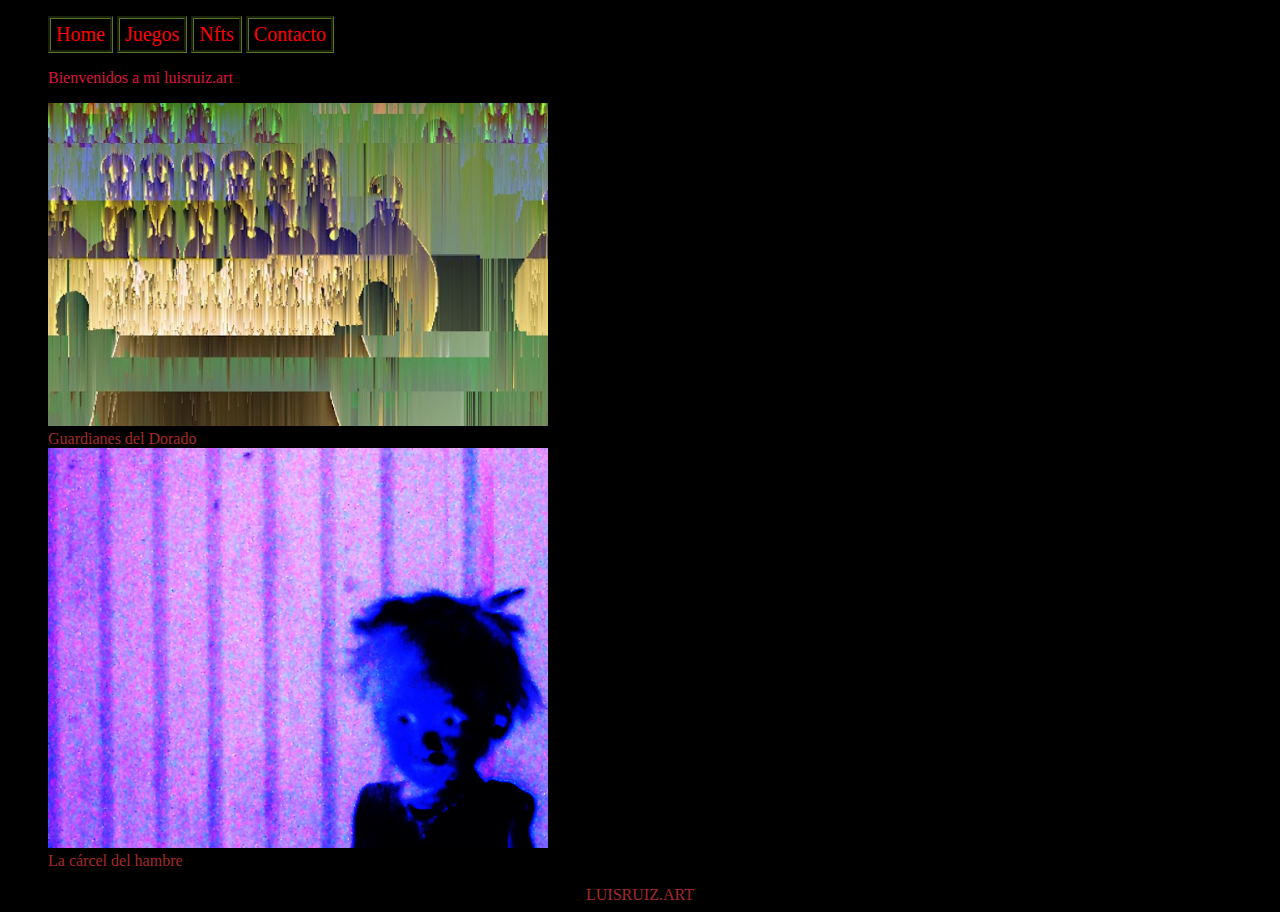
<file: index.html>
<!DOCTYPE html>
<html lang="es">
<head>
    <meta charset="UTF-8">
    <meta http-equiv="X-UA-Compatible" content="IE=edge">
    <meta name="viewport" content="width=device-width, initial-scale=1.0">
    <title>luisruiz.art</title>
    <link rel="stylesheet" href="./style.css">
</head>
<body>
    <header>
        <nav>
            <ul class="menuNavegacion">
            <li class="menuNavegacion_item"><a href="./index.html">Home</a></li>
            <li class="menuNavegacion_item"><a href="./juegos/juegos.html" title="Juegos">Juegos</a></li>
            <li class="menuNavegacion_item"><a href="./arteDigital/nfts.html">Nfts</a></li>
            <li class="menuNavegacion_item"><a href="./contacto.html">Contacto</a></li>
            </ul>
        </nav>
    </header>
    <main>
        <section>
            <p>Bienvenidos a mi luisruiz.art</p>
            <figure>
                <img src="./imagenes/guardianesDelDorado.jpg" alt="hushd">
                <figcaption id="textoFotos">Guardianes del Dorado</figcaption>
                <img src="./imagenes/carcelhambrex.gif" alt="">
                <figcaption id="textoFotos">La cárcel del hambre</figcaption>
            </figure>
        </section>
    </main>
    <footer>
        LUISRUIZ.ART
    </footer>
</body>
</html>
</file>
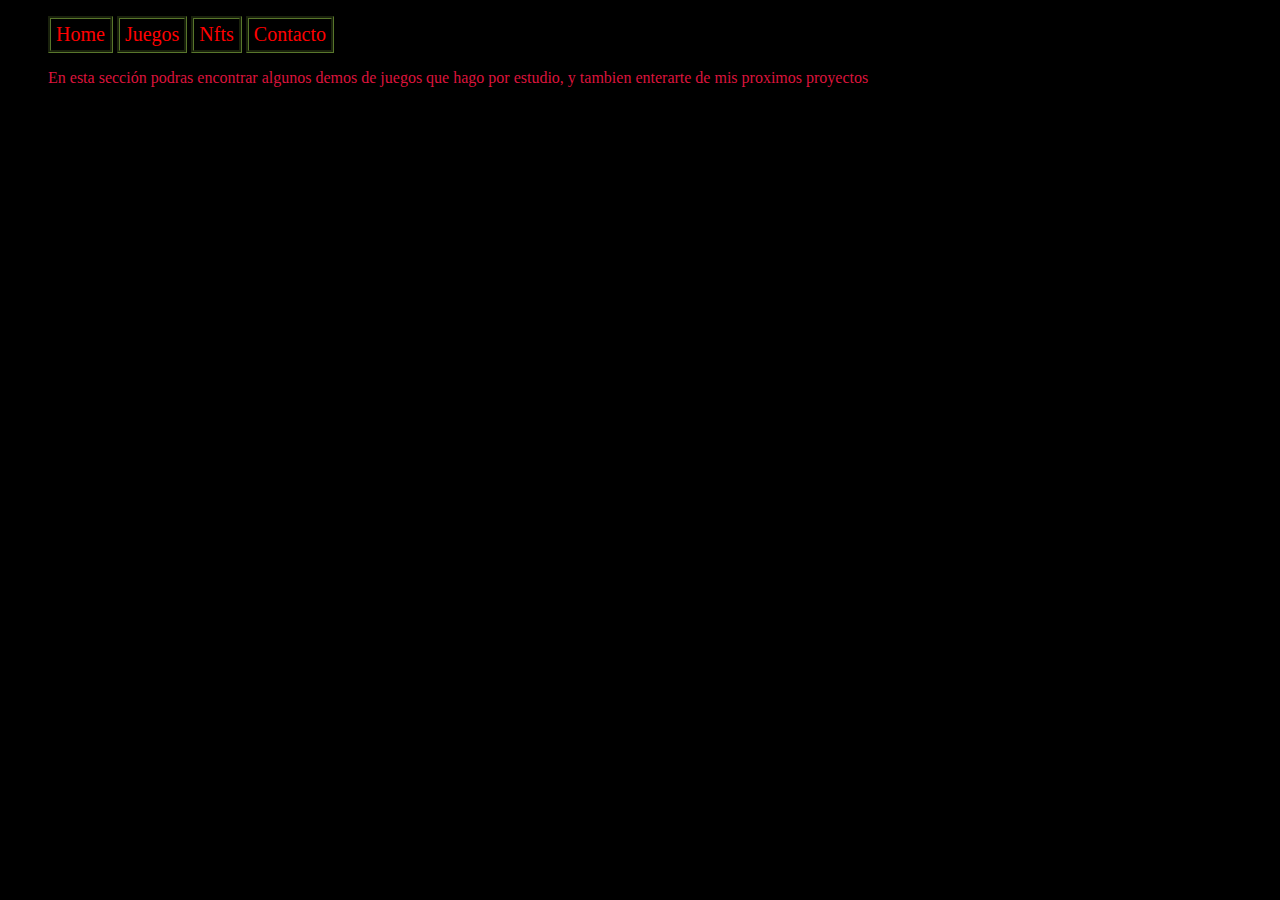
<file: juegos.html>
<!DOCTYPE html>
<html lang="es">
<head>
    <meta charset="UTF-8">
    <meta http-equiv="X-UA-Compatible" content="IE=edge">
    <meta name="viewport" content="width=device-width, initial-scale=1.0">
    <title>juegos</title>
    <link rel="stylesheet" href="./style.css">
</head>
<body>
    <header>
        <nav>
            <ul class="menuNavegacion">
            <li class="menuNavegacion_item"><a href="./index.html">Home</a></li>
            <li class="menuNavegacion_item"><a href="./juegos.html">Juegos</a></li>
            <li class="menuNavegacion_item"><a href="./">Nfts</a></li>
            <li class="menuNavegacion_item"><a href="./contacto.html">Contacto</a></li>
            </ul>
        </nav>
    </header>

    <main>

        <article>
            <p>En esta sección podras encontrar algunos demos de juegos que hago por estudio, y tambien enterarte de mis proximos proyectos</p>
        </article>
    </main>
    
</body>
</html>
</file>
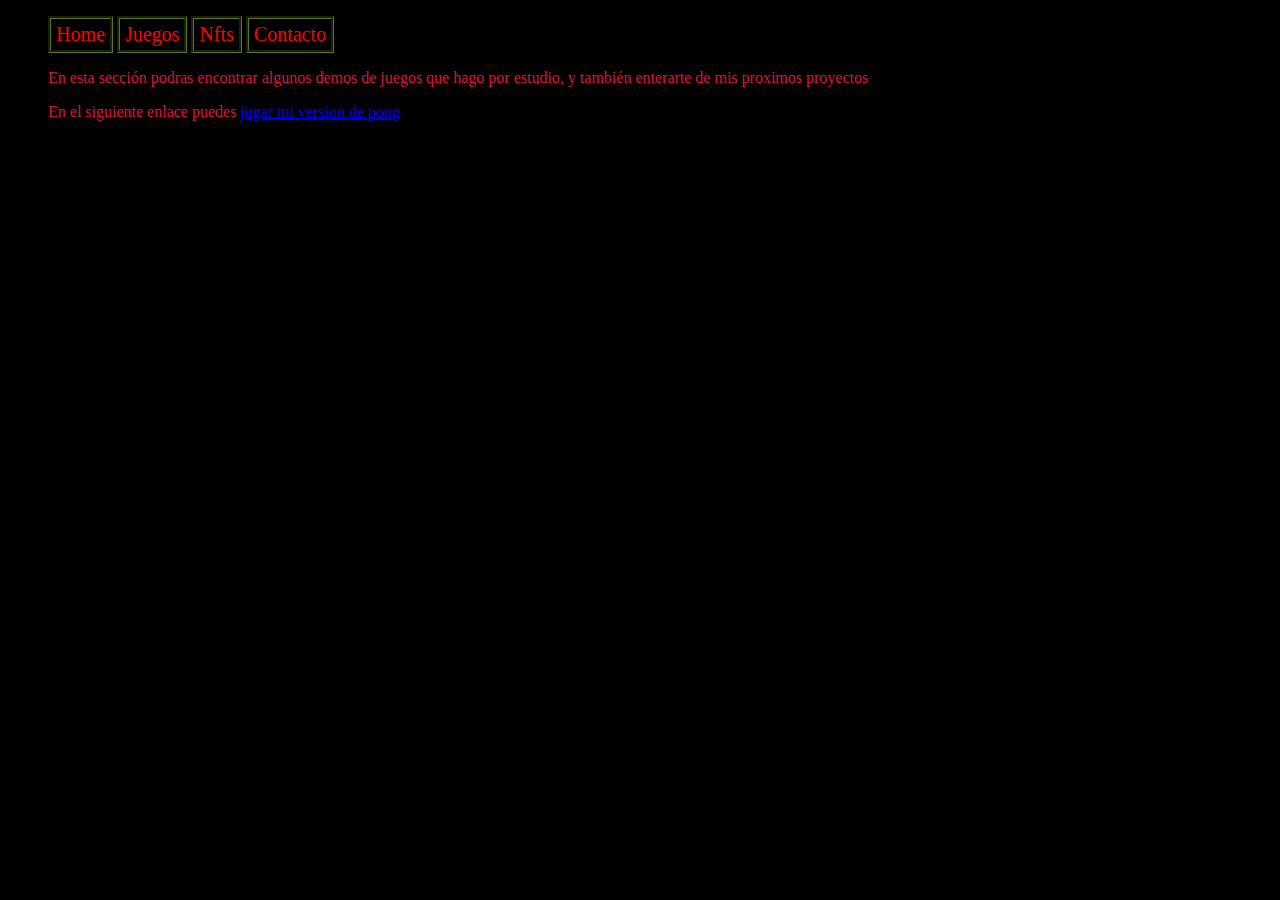
<file: juegos/juegos.html>
<!DOCTYPE html>
<html lang="es">
<head>
    <meta charset="UTF-8">
    <meta http-equiv="X-UA-Compatible" content="IE=edge">
    <meta name="viewport" content="width=device-width, initial-scale=1.0">
    <title>juegos</title>
    <link rel="stylesheet" href="../style.css">
</head>
<body>
    <header>
        <nav>
            <ul class="menuNavegacion">
            <li class="menuNavegacion_item"><a href="../index.html">Home</a></li>
            <li class="menuNavegacion_item"><a href="./juegos.html">Juegos</a></li>
            <li class="menuNavegacion_item"><a href="../arteDigital/nfts.html">Nfts</a></li>
            <li class="menuNavegacion_item"><a href="../contacto.html">Contacto</a></li>
            </ul>
        </nav>
    </header>

    <main>

        <article>
            <p>En esta sección podras encontrar algunos demos de juegos que hago por estudio, y también enterarte de mis proximos proyectos</p>
        </article>
        <p>En el siguiente enlace puedes <a href="./homenajePong/PONG.html" title="Pong" target="_blank">jugar mi version de pong</a></p>
    </main>S
    <footer>
        
    </footer>
    
</body>
</html>
</file>
<file: style.css>
.menuNavegacion{
    display: inline-flexbox;
    background-color: black;
}
.menuNavegacion_item{
    display: inline-flex;
    justify-content: center;
    
}
.menuNavegacion_item a{
    font-size: 20px;
    color: red;
    text-decoration: none;
    border: groove rgb(88, 118, 43);
    padding-left: 5px;
    padding-right: 5px;
    padding-top: 4px;
    padding-bottom: 4px;
    
}
.menuNavegacion_item a:hover{
    color: blue;
    background-color: grey;
}

body{
    background-color: black;
}
p{
    color: crimson;
    padding-left: 40px;
}
article{
    color: darkred;
    display: inline;
}
#textoFotos{
    color: brown;
}

img{
    max-width: 500px;
    display: inline;
    align-items: end;
}

footer{
    color: brown;
    text-align: center;
}
</file>
